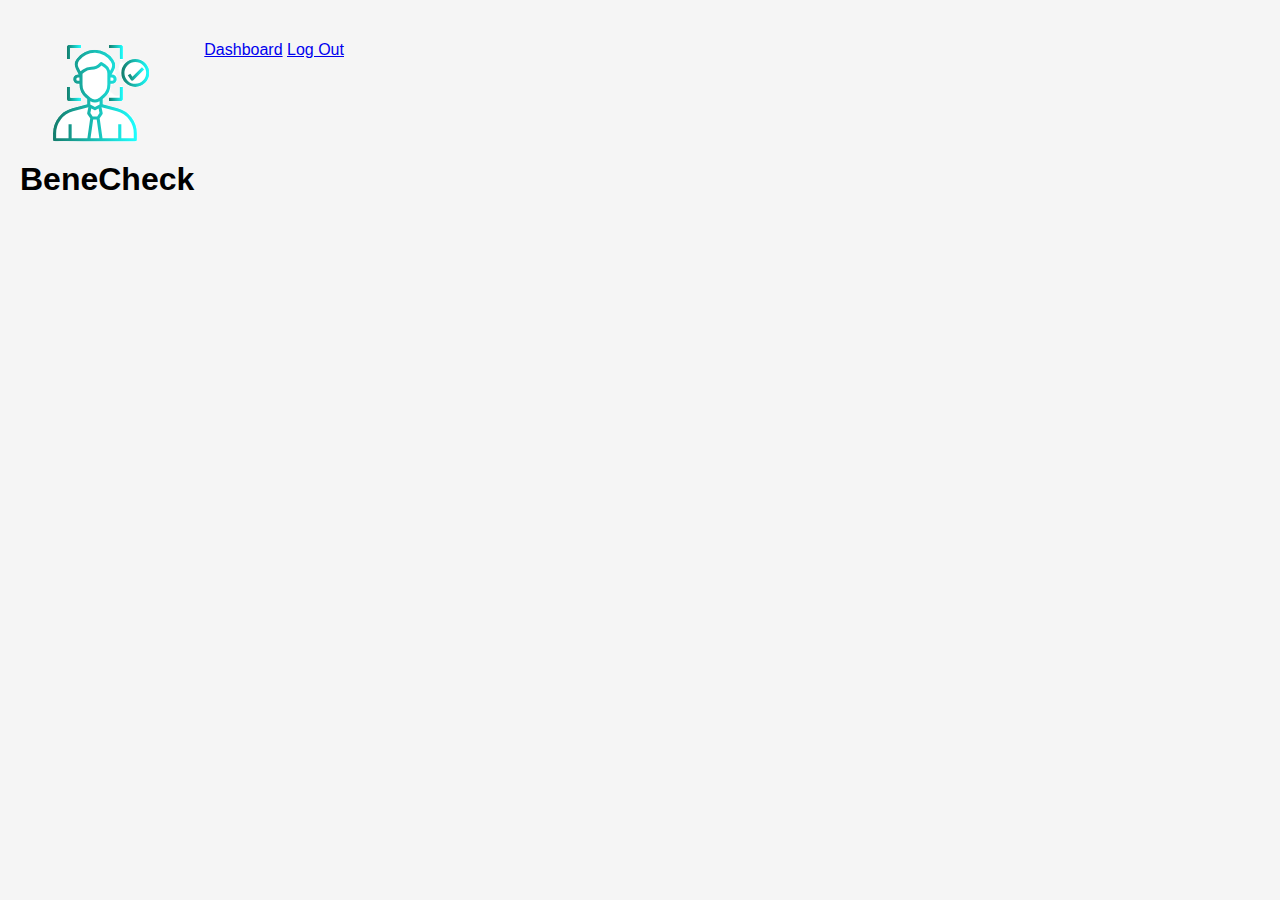
<file: homepage.html>
<!DOCTYPE html>
<html lang="en">
<head>
    <meta charset="UTF-8">
    <meta name="viewport" content="width=device-width, initial-scale=1.0">
    <title>Home</title>
    <link rel="stylesheet" href="https://fonts.googleapis.com/css2?family=Material+Symbols+Outlined:opsz,wght,FILL,GRAD@24,400,0,0">
   
    <style>
        /* General reset */
        * {
            margin: 0;
            padding: 0;
            box-sizing: border-box;
            font-family:  'Poppins', sans-serif;
        }

        body {
          
            background-color: #f5f5f5;
        }

        /* Header styling */
        header {
    display: flex;
    justify-content: flex-start; /* Align content to the left */
    align-items: center;
    padding: 20px;
}

.navbar {
    width: 100%; /* Make the navbar fill the width */
}

.logo-container {
    display: flex;
    align-items: center;
    justify-content: flex-start; /* Align logo and name to the left */
}

.logo {
    max-width: 100%;
    height: auto;
    max-height: 60px; /* Adjusts the logo size */
    margin-right: 10px; /* Adds some space between the logo and text */
} 

.website-name {
    color: #fff; /* Adjust color for visibility */
    font-size: 24px; /* Adjust the font size */
    font-weight: 600;
}

/* Link Styles */
.navbar a {
    color: #fff;
    text-decoration: none;
}


        .header nav a {
            margin-left: 30px;
            text-decoration: none;
            color: #fff;
            font-size: 18px;
            font-weight: 300;
            padding: 10px 20px;
            border: 1px solid transparent;
            border-radius: 5px;
        }

        .header nav a:hover {
            background-color: #0096FE;
        
        }
         
        .container {
            display: flex;
            width: 80%;
            justify-content: space-between;
            margin-left:130px;
            align-items: center;
            margin-top: 200px;
            
        }
        .column {
            
            width: 30%;
            background: white;
            border-radius: 20px;
            padding: 20px;
            box-shadow: 0 4px 8px rgba(0, 0, 0, 0.2);
            position: relative;
            opacity: 0;
            transform: translateY(70%);
            animation: slideIn 0.5s forwards;
            margin: 20px;
        }
        .column:nth-child(1) {
            animation-name: slideInFromLeft;
            background: linear-gradient(to right,#162c85,#29445f)
        }
        .column:nth-child(2) {
            animation-name: slideInFromBottom;
            background: linear-gradient(to right,#162c85,#29445f)
        }
        .column:nth-child(3) {
            animation-name: slideInFromRight;
            background: linear-gradient(to right,#162c85,#29445f)
        }
        @keyframes slideInFromBottom {
            0% { opacity: 0; transform: translateY(70%); }
            100% { opacity: 1; transform: translateY(0); }
        }
        @keyframes slideInFromLeft {
            0% { opacity: 0; transform: translateX(-70%); }
            100% { opacity: 1; transform: translateX(0); }
        }
        @keyframes slideInFromRight {
            0% { opacity: 0; transform: translateX(70%); }
            100% { opacity: 1; transform: translateX(0); }
        }
        .content {
            margin-top: 20px;
            text-align: center;
        }
        .content a {
            text-decoration: none;
            color: #0096FE;
            font-weight: 300;
        }

    </style>
<body>
     
    <header>
        <!-- Logo Section -->
        <div class="logo">
            <img src="logo1.png" alt="Logo">
            <h1>BeneCheck</h1>
        </div>
        
        <!-- Navigation Links -->
        <nav>
            <a href="#">Dashboard</a>
            <a href="#">Log Out</a>
        </nav>
    </header>
    <div class="container">
        <div class="column">
            <img src="background.PNG" alt="Image 1" style="width:100%; height:auto;">
            <div class="content">
                <p>Brief description about column 1.</p>
                <a href="page1.html">Learn More</a>
            </div>
        </div>
        <div class="column">
            <img src="background.PNG" alt="Image 2" style="width:100%; height:auto;">
            <div class="content">
                <p>Brief description about column 2.</p>
                <a href="page2.html">Learn More</a>
            </div>
        </div>
        <div class="column">
            <img src="background.PNG" alt="Image 3" style="width:100%; height:auto;">
            <div class="content">
                <p>Brief description about column 3.</p>
                <a href="page3.html">Learn More</a>
            </div>
        </div>
    </div>
</body>
</html>
</file>
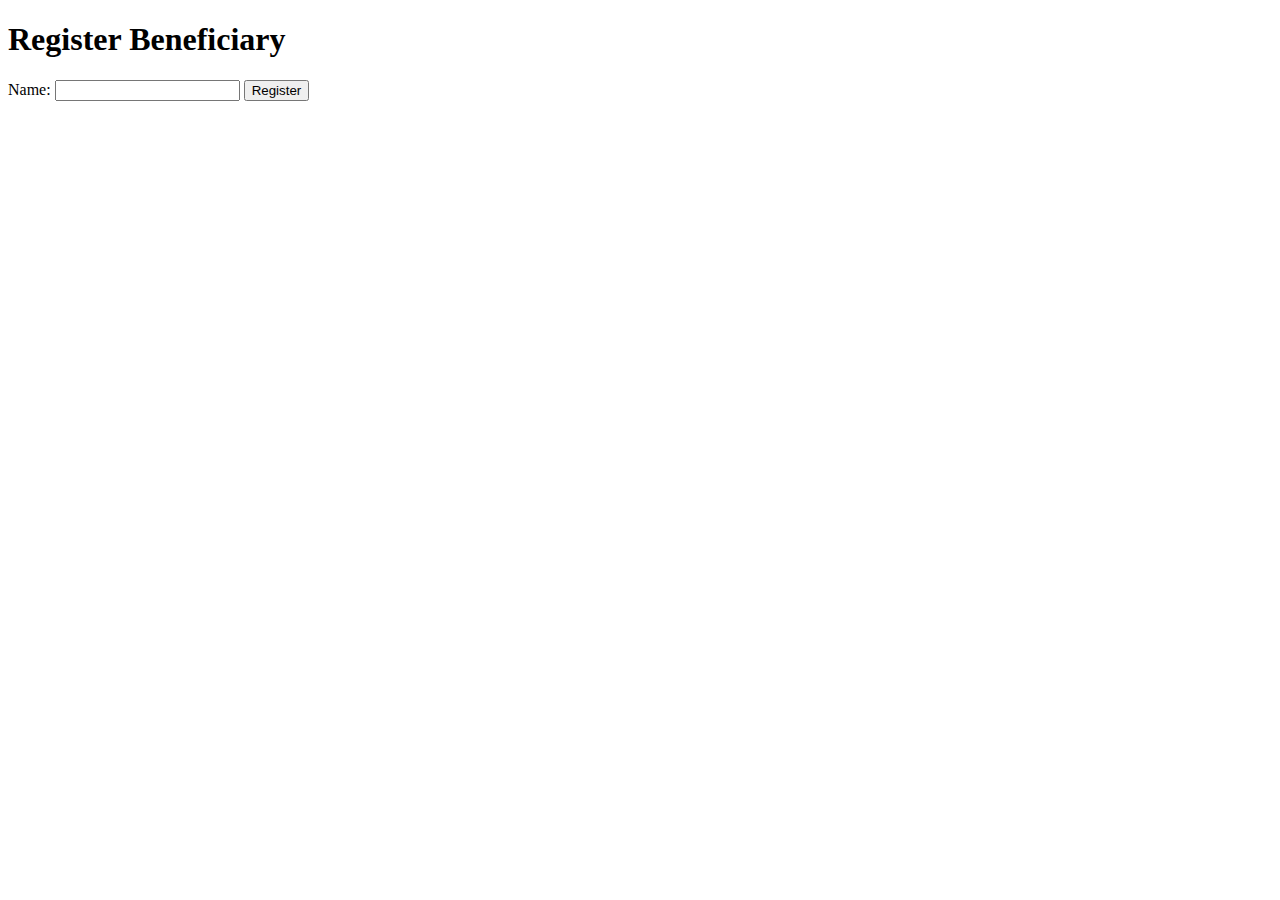
<file: register.html>
<!DOCTYPE html>
<html lang="en">
<head>
    <meta charset="UTF-8">
    <meta name="viewport" content="width=device-width, initial-scale=1.0">
    <title>Register Beneficiary</title>
</head>
<body>
    <h1>Register Beneficiary</h1>
    <form method="POST">
        <label for="name">Name:</label>
        <input type="text" id="name" name="name" required>
        <button type="submit">Register</button>
    </form>
</body>
</html>
</file>
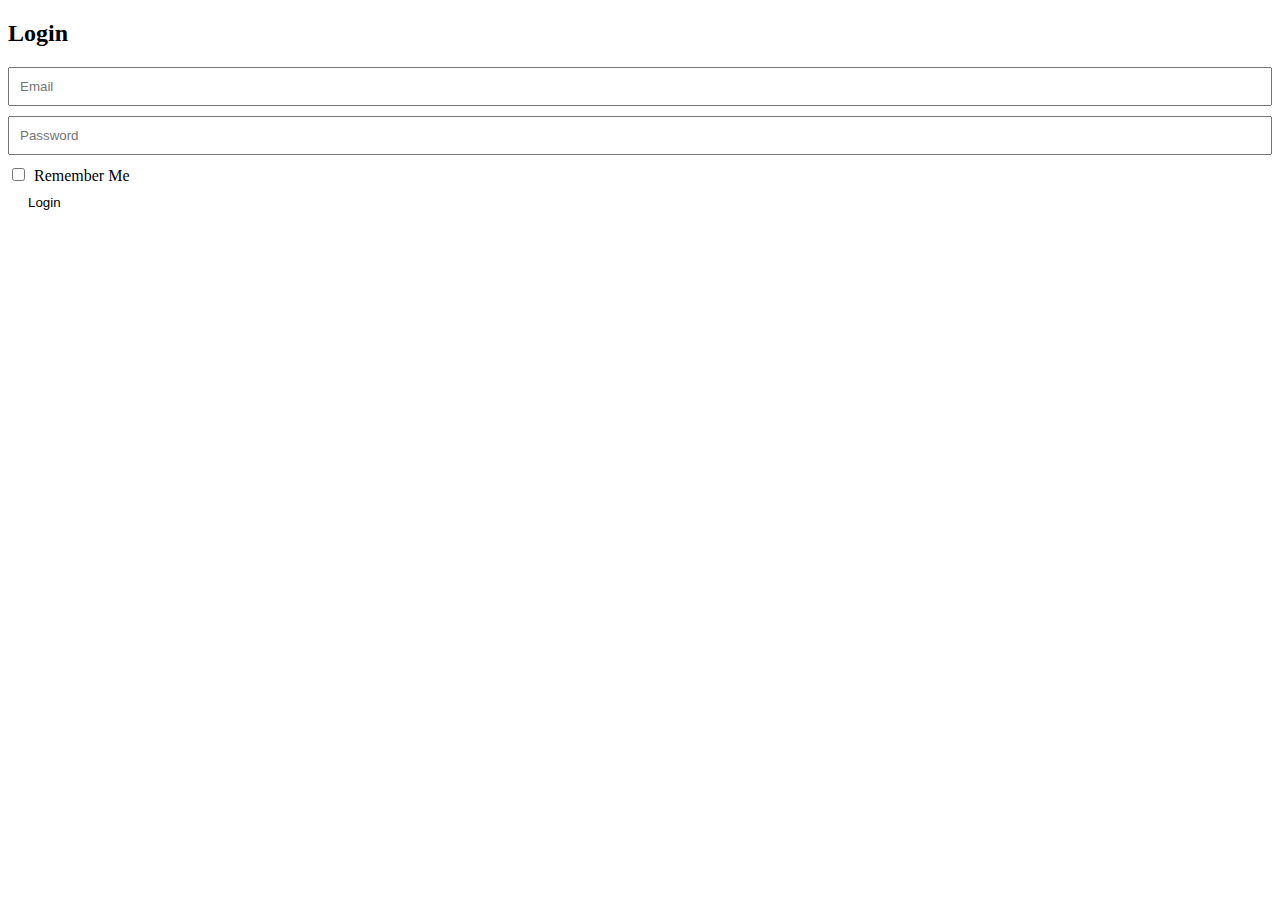
<file: Untitled-1.html>
<!DOCTYPE html>
<html lang="en">
<head>
    <meta charset="UTF-8">
    <meta name="viewport" content="width=device-width, initial-scale=1.0">
    <title>Login Page</title>
    <style>
        body{}
            height: 100%;
            margin: 0;
            display: flex;
            justify-content: center;
            align-items: center;
            background-color: #000; /* Optional */
        }

        .wrapper {
            display: flex;
            justify-content: center;
            align-items: center;
            flex-direction: column;
            background-color: #000; /* Optional */
            padding: 20px;
            border: 1px solid #fff;
            border-radius: 10px;
            color:white;
        }

        input[type="email"], input[type="password"] {
            width: 100%;
            padding: 10px;
            margin-bottom: 10px;
            box-sizing: border-box;
        }

        input[type="checkbox"] {
            margin-right: 5px;
        }

        button {
            padding: 10px 20px;
            background-color: #fff;
            border: none;
            cursor: pointer;
        }
    </style>
</head>
<body>

    <div class="wrapper">
        <h2>Login</h2>
        <input type="email" placeholder="Email">
        <input type="password" placeholder="Password">
        <div>
            <input type="checkbox" id="remember">
            <label for="remember">Remember Me</label>
        </div>
        <button>Login</button>
    </div>

</body>
</html>
</file>
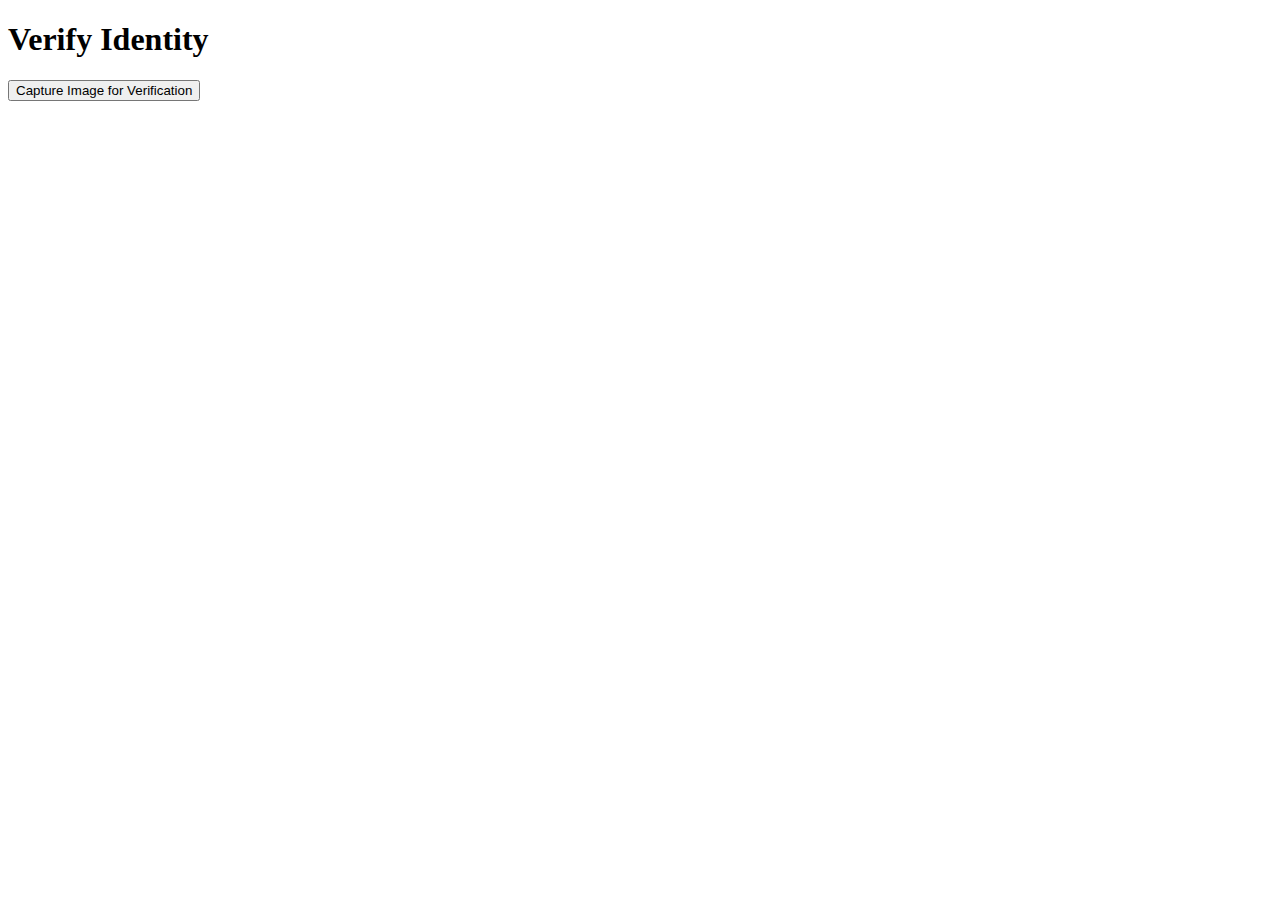
<file: verify.html>
<!DOCTYPE html>
<html lang="en">
<head>
    <meta charset="UTF-8">
    <meta name="viewport" content="width=device-width, initial-scale=1.0">
    <title>Verify Identity</title>
</head>
<body>
    <h1>Verify Identity</h1>
    <form method="POST">
        <button type="submit">Capture Image for Verification</button>
    </form>
</body>
</html>
</file>
